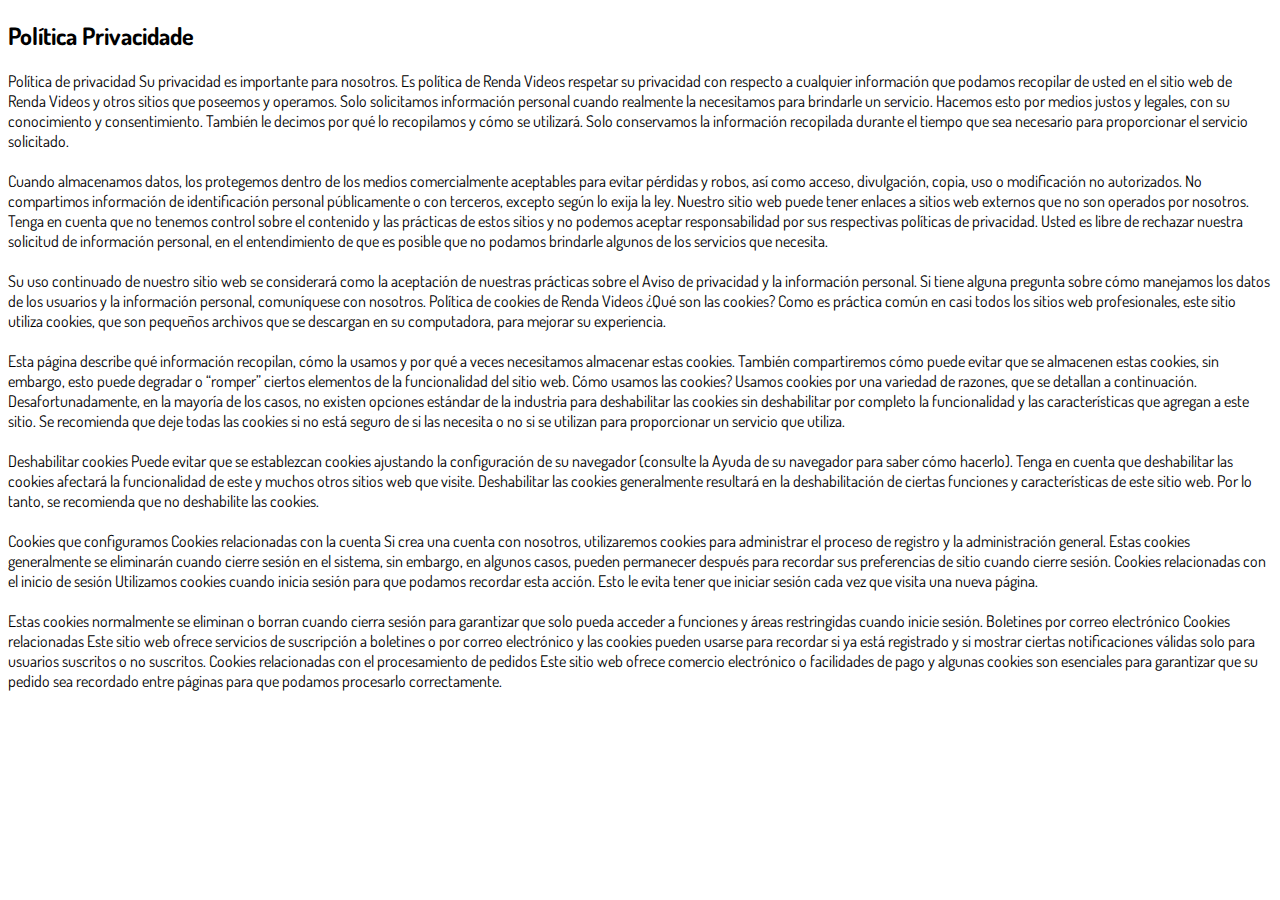
<file: Tamplate/privacidade.html>
<!DOCTYPE html>
<html lang="pt-br">
  <head>
    <meta charset="utf-8">
    <meta name="viewport" content="width=device-width, initial-scale=1, shrink-to-fit=no">

    <link rel="stylesheet" href="https://stackpath.bootstrapcdn.com/bootstrap/4.1.3/css/bootstrap.min.css" integrity="sha384-MCw98/SFnGE8fJT3GXwEOngsV7Zt27NXFoaoApmYm81iuXoPkFOJwJ8ERdknLPMO" crossorigin="anonymous">

    <link rel="preconnect" href="https://fonts.googleapis.com">
    <link rel="preconnect" href="https://fonts.gstatic.com" crossorigin>
    <link href="https://fonts.googleapis.com/css2?family=Dosis:wght@200;300;400;500;600;700;800&display=swap" rel="stylesheet">
    
    <!-- Ícone da Página -->
    <link rel="shortcut icon" type="image/jpg" href="./assets/img/favicon.png">

    <!-- Título da Página -->
    <title>Política de Privacidade</title>
    
    <style type="text/css">
      body {
        font-family: 'Dosis', sans-serif;
      }
    </style>

  </head>
  <body>
    
    <div class="container py-5">
      <div class="row justify-content-center">
        <div class="col-lg-8">
          <h2>Política Privacidade</h2>                    <p>Política de privacidad Su privacidad es importante para nosotros. Es política de Renda Videos respetar su privacidad con respecto a cualquier información que podamos recopilar de usted en el sitio web de Renda Videos y otros sitios que poseemos y operamos. Solo solicitamos información personal cuando realmente la necesitamos para brindarle un servicio. Hacemos esto por medios justos y legales, con su conocimiento y consentimiento. También le decimos por qué lo recopilamos y cómo se utilizará. Solo conservamos la información recopilada durante el tiempo que sea necesario para proporcionar el servicio solicitado. <br><br>Cuando almacenamos datos, los protegemos dentro de los medios comercialmente aceptables para evitar pérdidas y robos, así como acceso, divulgación, copia, uso o modificación no autorizados. No compartimos información de identificación personal públicamente o con terceros, excepto según lo exija la ley. Nuestro sitio web puede tener enlaces a sitios web externos que no son operados por nosotros. Tenga en cuenta que no tenemos control sobre el contenido y las prácticas de estos sitios y no podemos aceptar responsabilidad por sus respectivas políticas de privacidad. Usted es libre de rechazar nuestra solicitud de información personal, en el entendimiento de que es posible que no podamos brindarle algunos de los servicios que necesita.<br><br>Su uso continuado de nuestro sitio web se considerará como la aceptación de nuestras prácticas sobre el Aviso de privacidad y la información personal. Si tiene alguna pregunta sobre cómo manejamos los datos de los usuarios y la información personal, comuníquese con nosotros. Política de cookies de Renda Videos ¿Qué son las cookies? Como es práctica común en casi todos los sitios web profesionales, este sitio utiliza cookies, que son pequeños archivos que se descargan en su computadora, para mejorar su experiencia. <br><br>Esta página describe qué información recopilan, cómo la usamos y por qué a veces necesitamos almacenar estas cookies. También compartiremos cómo puede evitar que se almacenen estas cookies, sin embargo, esto puede degradar o “romper” ciertos elementos de la funcionalidad del sitio web. Cómo usamos las cookies? Usamos cookies por una variedad de razones, que se detallan a continuación. Desafortunadamente, en la mayoría de los casos, no existen opciones estándar de la industria para deshabilitar las cookies sin deshabilitar por completo la funcionalidad y las características que agregan a este sitio. Se recomienda que deje todas las cookies si no está seguro de si las necesita o no si se utilizan para proporcionar un servicio que utiliza. <br><br>Deshabilitar cookies Puede evitar que se establezcan cookies ajustando la configuración de su navegador (consulte la Ayuda de su navegador para saber cómo hacerlo). Tenga en cuenta que deshabilitar las cookies afectará la funcionalidad de este y muchos otros sitios web que visite. Deshabilitar las cookies generalmente resultará en la deshabilitación de ciertas funciones y características de este sitio web. Por lo tanto, se recomienda que no deshabilite las cookies. <br><br>Cookies que configuramos Cookies relacionadas con la cuenta Si crea una cuenta con nosotros, utilizaremos cookies para administrar el proceso de registro y la administración general. Estas cookies generalmente se eliminarán cuando cierre sesión en el sistema, sin embargo, en algunos casos, pueden permanecer después para recordar sus preferencias de sitio cuando cierre sesión. Cookies relacionadas con el inicio de sesión Utilizamos cookies cuando inicia sesión para que podamos recordar esta acción. Esto le evita tener que iniciar sesión cada vez que visita una nueva página. <br><br>Estas cookies normalmente se eliminan o borran cuando cierra sesión para garantizar que solo pueda acceder a funciones y áreas restringidas cuando inicie sesión. Boletines por correo electrónico Cookies relacionadas Este sitio web ofrece servicios de suscripción a boletines o por correo electrónico y las cookies pueden usarse para recordar si ya está registrado y si mostrar ciertas notificaciones válidas solo para usuarios suscritos o no suscritos. Cookies relacionadas con el procesamiento de pedidos Este sitio web ofrece comercio electrónico o facilidades de pago y algunas cookies son esenciales para garantizar que su pedido sea recordado entre páginas para que podamos procesarlo correctamente.</p>
        </div>
      </div>
    </div>

    <script src="https://code.jquery.com/jquery-3.3.1.slim.min.js" integrity="sha384-q8i/X+965DzO0rT7abK41JStQIAqVgRVzpbzo5smXKp4YfRvH+8abtTE1Pi6jizo" crossorigin="anonymous"></script>
    <script src="https://cdnjs.cloudflare.com/ajax/libs/popper.js/1.14.3/umd/popper.min.js" integrity="sha384-ZMP7rVo3mIykV+2+9J3UJ46jBk0WLaUAdn689aCwoqbBJiSnjAK/l8WvCWPIPm49" crossorigin="anonymous"></script>
    <script src="https://stackpath.bootstrapcdn.com/bootstrap/4.1.3/js/bootstrap.min.js" integrity="sha384-ChfqqxuZUCnJSK3+MXmPNIyE6ZbWh2IMqE241rYiqJxyMiZ6OW/JmZQ5stwEULTy" crossorigin="anonymous"></script>
  </body>
</html>
</file>
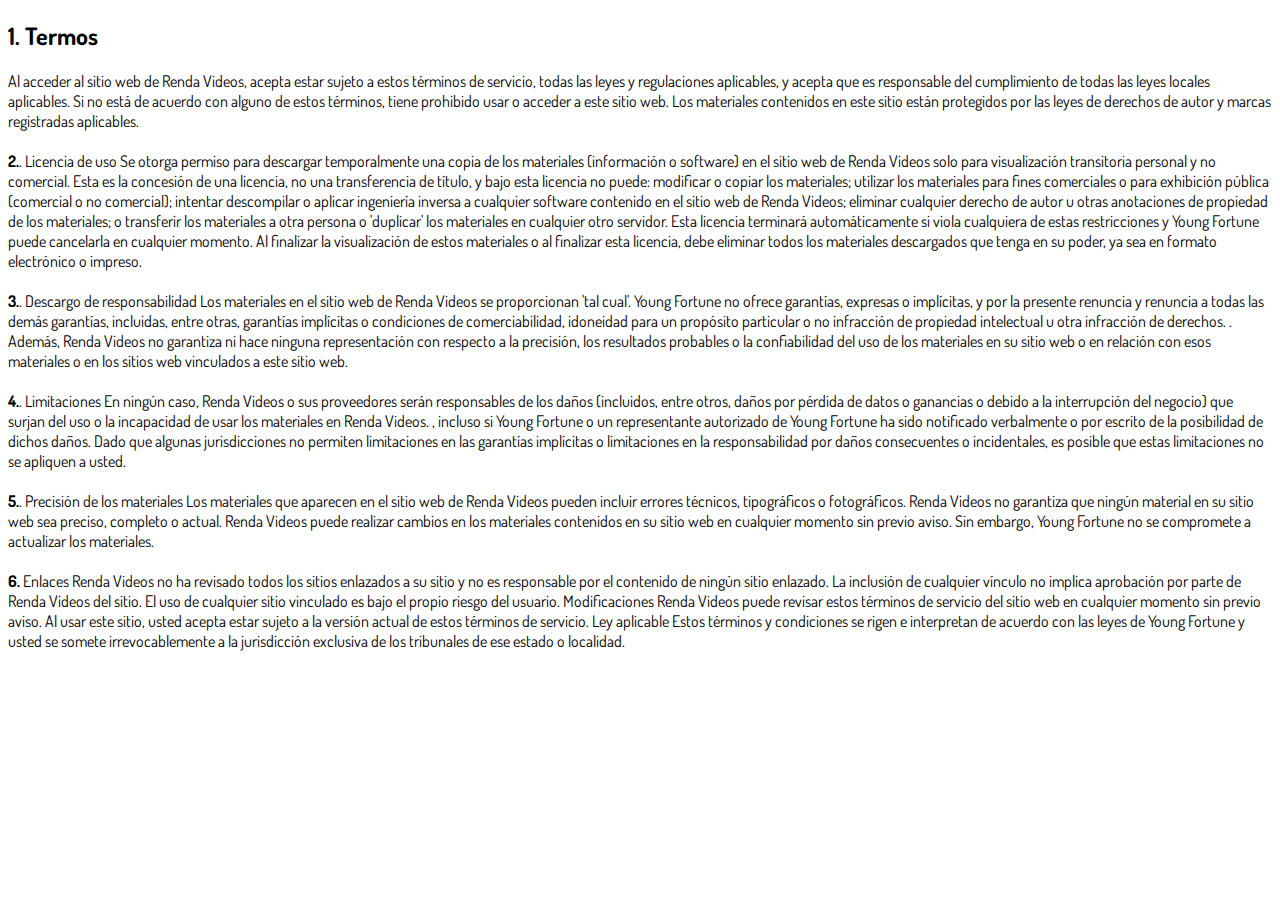
<file: Tamplate/termos.html>
<!DOCTYPE html>
<html lang="pt-br">
  <head>
    <meta charset="utf-8">
    <meta name="viewport" content="width=device-width, initial-scale=1, shrink-to-fit=no">

    <link rel="stylesheet" href="https://stackpath.bootstrapcdn.com/bootstrap/4.1.3/css/bootstrap.min.css" integrity="sha384-MCw98/SFnGE8fJT3GXwEOngsV7Zt27NXFoaoApmYm81iuXoPkFOJwJ8ERdknLPMO" crossorigin="anonymous">

    <link rel="preconnect" href="https://fonts.googleapis.com">
    <link rel="preconnect" href="https://fonts.gstatic.com" crossorigin>
    <link href="https://fonts.googleapis.com/css2?family=Dosis:wght@200;300;400;500;600;700;800&display=swap" rel="stylesheet">
    
    <!-- Ícone da Página -->
    <link rel="shortcut icon" type="image/jpg" href="./assets/img/favicon.png">

    <!-- Título da Página -->
    <title>Termos de Uso</title>
    
    <style type="text/css">
      body {
        font-family: 'Dosis', sans-serif;
      }
    </style>

  </head>
  <body>
    
    <div class="container py-5">
      <div class="row justify-content-center">
        <div class="col-lg-8">
          <h2>1. Termos</h2>            <p>Al acceder al sitio web de Renda Videos, acepta estar sujeto a estos términos de servicio, todas las leyes y regulaciones aplicables, y acepta que es responsable del cumplimiento de todas las leyes locales aplicables. Si no está de acuerdo con alguno de estos términos, tiene prohibido usar o acceder a este sitio web. Los materiales contenidos en este sitio están protegidos por las leyes de derechos de autor y marcas registradas aplicables. <br><br><strong>2.</strong>. Licencia de uso Se otorga permiso para descargar temporalmente una copia de los materiales (información o software) en el sitio web de Renda Videos solo para visualización transitoria personal y no comercial. Esta es la concesión de una licencia, no una transferencia de título, y bajo esta licencia no puede: modificar o copiar los materiales; utilizar los materiales para fines comerciales o para exhibición pública (comercial o no comercial); intentar descompilar o aplicar ingeniería inversa a cualquier software contenido en el sitio web de Renda Videos; eliminar cualquier derecho de autor u otras anotaciones de propiedad de los materiales; o transferir los materiales a otra persona o 'duplicar' los materiales en cualquier otro servidor. Esta licencia terminará automáticamente si viola cualquiera de estas restricciones y Young Fortune puede cancelarla en cualquier momento. Al finalizar la visualización de estos materiales o al finalizar esta licencia, debe eliminar todos los materiales descargados que tenga en su poder, ya sea en formato electrónico o impreso. <br><br><strong>3.</strong>. Descargo de responsabilidad Los materiales en el sitio web de Renda Videos se proporcionan 'tal cual'. Young Fortune no ofrece garantías, expresas o implícitas, y por la presente renuncia y renuncia a todas las demás garantías, incluidas, entre otras, garantías implícitas o condiciones de comerciabilidad, idoneidad para un propósito particular o no infracción de propiedad intelectual u otra infracción de derechos. . Además, Renda Videos no garantiza ni hace ninguna representación con respecto a la precisión, los resultados probables o la confiabilidad del uso de los materiales en su sitio web o en relación con esos materiales o en los sitios web vinculados a este sitio web. <br><br><strong>4.</strong>. Limitaciones En ningún caso, Renda Videos o sus proveedores serán responsables de los daños (incluidos, entre otros, daños por pérdida de datos o ganancias o debido a la interrupción del negocio) que surjan del uso o la incapacidad de usar los materiales en Renda Videos. , incluso si Young Fortune o un representante autorizado de Young Fortune ha sido notificado verbalmente o por escrito de la posibilidad de dichos daños. Dado que algunas jurisdicciones no permiten limitaciones en las garantías implícitas o limitaciones en la responsabilidad por daños consecuentes o incidentales, es posible que estas limitaciones no se apliquen a usted. <br><br><strong>5.</strong>. Precisión de los materiales Los materiales que aparecen en el sitio web de Renda Videos pueden incluir errores técnicos, tipográficos o fotográficos. Renda Videos no garantiza que ningún material en su sitio web sea preciso, completo o actual. Renda Videos puede realizar cambios en los materiales contenidos en su sitio web en cualquier momento sin previo aviso. Sin embargo, Young Fortune no se compromete a actualizar los materiales. <br><br><strong>6.</strong> Enlaces Renda Videos no ha revisado todos los sitios enlazados a su sitio y no es responsable por el contenido de ningún sitio enlazado. La inclusión de cualquier vínculo no implica aprobación por parte de Renda Videos del sitio. El uso de cualquier sitio vinculado es bajo el propio riesgo del usuario. Modificaciones Renda Videos puede revisar estos términos de servicio del sitio web en cualquier momento sin previo aviso. Al usar este sitio, usted acepta estar sujeto a la versión actual de estos términos de servicio. Ley aplicable Estos términos y condiciones se rigen e interpretan de acuerdo con las leyes de Young Fortune y usted se somete irrevocablemente a la jurisdicción exclusiva de los tribunales de ese estado o localidad.</p>
        </div>
      </div>
    </div>

    <script src="https://code.jquery.com/jquery-3.3.1.slim.min.js" integrity="sha384-q8i/X+965DzO0rT7abK41JStQIAqVgRVzpbzo5smXKp4YfRvH+8abtTE1Pi6jizo" crossorigin="anonymous"></script>
    <script src="https://cdnjs.cloudflare.com/ajax/libs/popper.js/1.14.3/umd/popper.min.js" integrity="sha384-ZMP7rVo3mIykV+2+9J3UJ46jBk0WLaUAdn689aCwoqbBJiSnjAK/l8WvCWPIPm49" crossorigin="anonymous"></script>
    <script src="https://stackpath.bootstrapcdn.com/bootstrap/4.1.3/js/bootstrap.min.js" integrity="sha384-ChfqqxuZUCnJSK3+MXmPNIyE6ZbWh2IMqE241rYiqJxyMiZ6OW/JmZQ5stwEULTy" crossorigin="anonymous"></script>
  </body>
</html>
</file>
